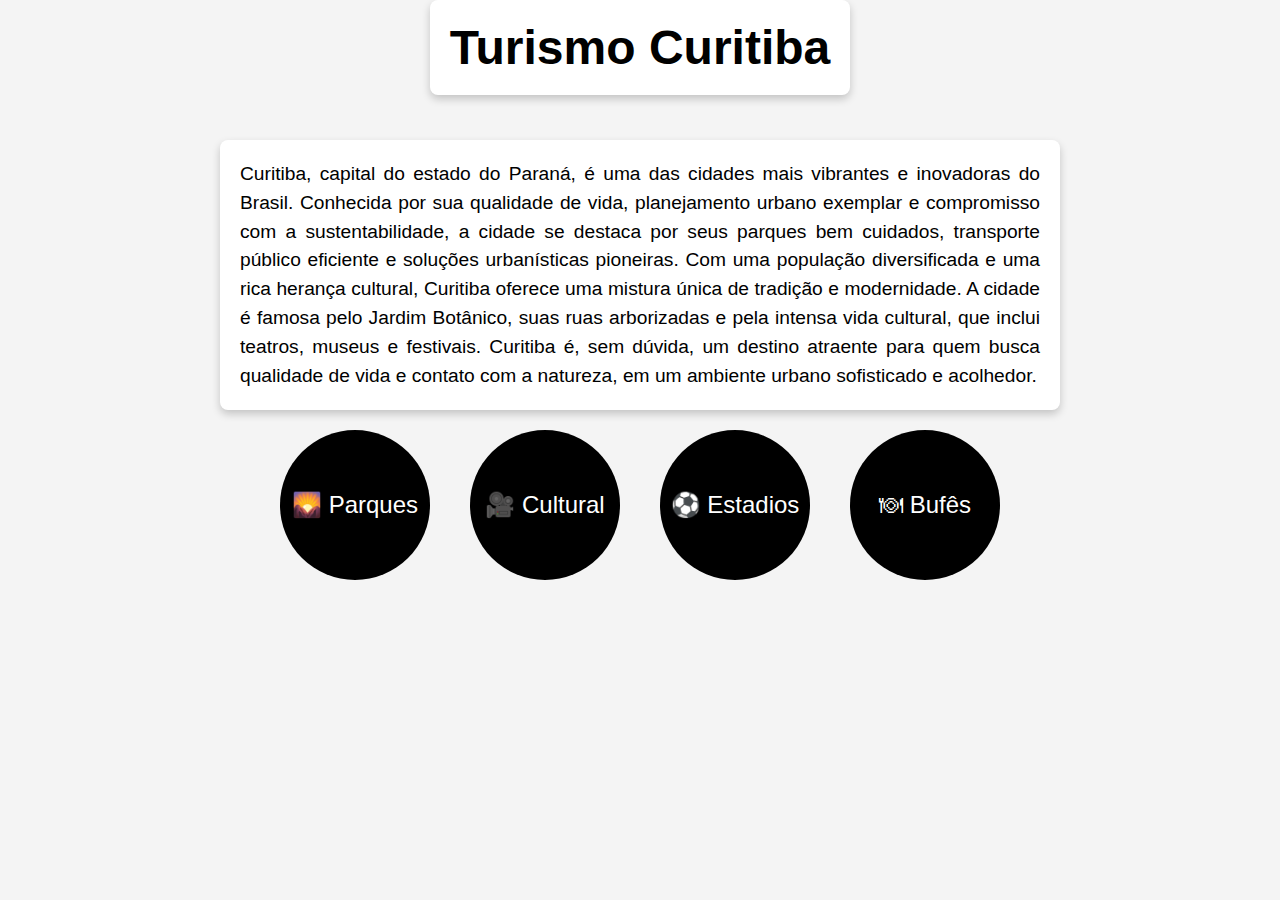
<file: index.html>
<!DOCTYPE html>
<html lang="pt-BR">
<head>
    <meta charset="UTF-8">
    <meta name="viewport" content="width=device-width, initial-scale=1.0">
    <link rel="stylesheet" href="styles.css">
    <title>Turismo Curitiba</title>
</head>
<body id="index">
    <h1 class="titulo">Turismo Curitiba</h1>
    <p class="T1">
        Curitiba, capital do estado do Paraná, é uma das cidades mais vibrantes e inovadoras do Brasil. Conhecida por sua qualidade de vida, planejamento urbano exemplar e compromisso com a sustentabilidade, a cidade se destaca por seus parques bem cuidados, transporte público eficiente e soluções urbanísticas pioneiras. Com uma população diversificada e uma rica herança cultural, Curitiba oferece uma mistura única de tradição e modernidade. A cidade é famosa pelo Jardim Botânico, suas ruas arborizadas e pela intensa vida cultural, que inclui teatros, museus e festivais. Curitiba é, sem dúvida, um destino atraente para quem busca qualidade de vida e contato com a natureza, em um ambiente urbano sofisticado e acolhedor.
    </p>
    <div class="container">
        <div class="balao" onclick="location.href='pagina1.html';">🌄 Parques</div>
        <div class="balao" onclick="location.href='pagina2.html';">🎥 Cultural</div>
        <div class="balao" onclick="location.href='pagina3.html';">⚽ Estadios</div>
        <div class="balao" onclick="location.href='pagina4.html';">🍽 Bufês</div>
    </div>
</body>
</html>
</file>
<file: styles.css>
body {
    display: flex;
    flex-direction: column;
    justify-content: center;
    align-items: center;
    margin: 0;
    font-family: Arial, sans-serif;
    background-color: #f4f4f4;
}

.titulo {
    font-size: 3em;
    text-align: center;
    color: #000000;
    background-color: #fff;
    padding: 20px;
    border-radius: 8px;
    box-shadow: 0 4px 8px rgba(0, 0, 0, 0.2);
    margin-bottom: 20px;
}

.T1 {
    font-size: 1.2em;
    text-align: justify;
    color: black;
    max-width: 800px;
    margin-top: 25px;
    background-color: #fff;
    padding: 20px;
    border-radius: 8px;
    box-shadow: 0 4px 8px rgba(0, 0, 0, 0.2);
}

.container {
    display: flex;
}

.balao {
    width: 150px;
    height: 150px;
    background-color: #000000;
    border-radius: 75px;
    display: flex;
    justify-content: center;
    align-items: center;
    font-size: 1.5em;
    color: #fff;
    margin: 20px;
    cursor: pointer;
    transition: transform 0.2s;
}

.balao:hover {
    transform: scale(1.1);
}

.card {
    position: relative;
    width: 700px;
    height: 400px;
    background: linear-gradient(-45deg, #f89b29 0%, #ff0f7b 100%);
    border-radius: 10px;
    display: flex;
    align-items: center;
    justify-content: center;
    overflow: hidden;
    transition: all 0.6s cubic-bezier(0.23, 1, 0.320, 1);
}

.card svg {
    width: 48px;
    fill: #333;
    transition: all 0.6s cubic-bezier(0.23, 1, 0.320, 1);
}

.card:hover {
    transform: rotate(-5deg) scale(1.1);
    box-shadow: 0 10px 20px rgba(0, 0, 0, 0.2);
}

.card__content {
    position: absolute;
    top: 50%;
    left: 50%;
    transform: translate(-50%, -50%) rotate(-45deg);
    width: 100%;
    height: 100%;
    padding: 20px;
    box-sizing: border-box;
    background-color: #fff;
    opacity: 0;
    transition: all 0.6s cubic-bezier(0.23, 1, 0.320, 1);
}

.card:hover .card__content {
    transform: translate(-50%, -50%) rotate(0deg);
    opacity: 1;
}

.card__title {
    margin: 0;
    font-size: 24px;
    color: #333;
    font-weight: 700;
}

.card__description {
    margin: 10px 0 0;
    font-size: 14px;
    color: #777;
    line-height: 1.4;
}

.card:hover svg {
    scale: 0;
    transform: rotate(-45deg);
}

#index {
    background-image: url(https://cdn.awsli.com.br/800x800/140/140340/produto/237544584/curitiba-pca-tiradentes-2-postal-si2gxxojyq.jpg);
}

#pagina1 {
    background-image: url(https://cronicasmacaenses.com/wp-content/uploads/2019/06/curitiba-.-jardim-botanico-503.jpg);
}

#pagina2 {
    background-image: url(https://blogger.googleusercontent.com/img/b/R29vZ2xl/AVvXsEgqKHD-_3MU1AqzQXVvFHXUv8na8tWxIOXMEJUi02snOGEmaBurwMvKug7hP0VzhwNhhF0BXphBBA1NdaLOe-QtVXbzcoXVlAN8F5ylMI4hh1VRDFzgUr6JfJwKES2TxiKwJGF0A2nYyFGL9STx6li6WonuuHGA_4-w1YYAynW_mg527vA6d-X5k2nR/s1189/11704936.jpg);
}

#pagina3 {
    background-image: url(https://th.bing.com/th/id/R.69bf400b1e87b2612b25a3379628851f?rik=VikoPBEOdxqRnQ&riu=http%3a%2f%2fimg237.imageshack.us%2fimg237%2f2238%2f1969mineiro.jpg&ehk=kb3abLdG6aZzyxJFE5uxtyqRIlGedJbWEY9UXnR4wCI%3d&risl=&pid=ImgRaw&r=0);
}

#pagina4 {
    background-image: url(https://11ponto11servidor.com.br/blogsrsiape/wp-content/uploads/sites/2/2018/02/fotoantiga.png);
}

.jb, .pb, .me, .ma, .e1, .e2, .r1, .r2 {
    background-color: #fff;
    padding: 20px;
    border-radius: 8px;
    box-shadow: 0 4px 8px rgba(0, 0, 0, 0.2);
}

h1 {
    margin: 0;
    font-size: 24px;
}

p {
    margin: 10px 0 0;
    line-height: 1.5;
}

.home-icon {
    width: 80px;
    height: 80px;
    top: 10px;
    left: 10px;
    position: absolute;
}

.home-icon:hover {
    opacity: 0.7;
}

.tabela {
    font-family: Arial, sans-serif;
    background-color: #f5f5f5;
    margin: 0;
    padding: 20px;
}

h1 {
    text-align: center;
}

table {
    width: 100%;
    border-collapse: collapse;
}

th, td {
    padding: 15px;
    text-align: left;
    border: 1px solid #ddd;
}

th {
    background-color: #f2f2f2;
}

tr:hover {
    background-color: #f9f9f9;
}

table {
    width: 50%;
    margin: 0 auto;
    border-collapse: collapse;
    background-color: white;
    box-shadow: 0 2px 10px rgba(0, 0, 0, 0.1);
}

th, td {
    padding: 15px;
    text-align: center;
    border: 1px solid #ddd;
}

th {
    background-color: #000000;
    color: white;
}

tr:nth-child(even) {
    background-color: #f9f9f9;
}

tr:hover {
    background-color: #f1f1f1;
}

.card {
    margin: 25px;
}
</file>
